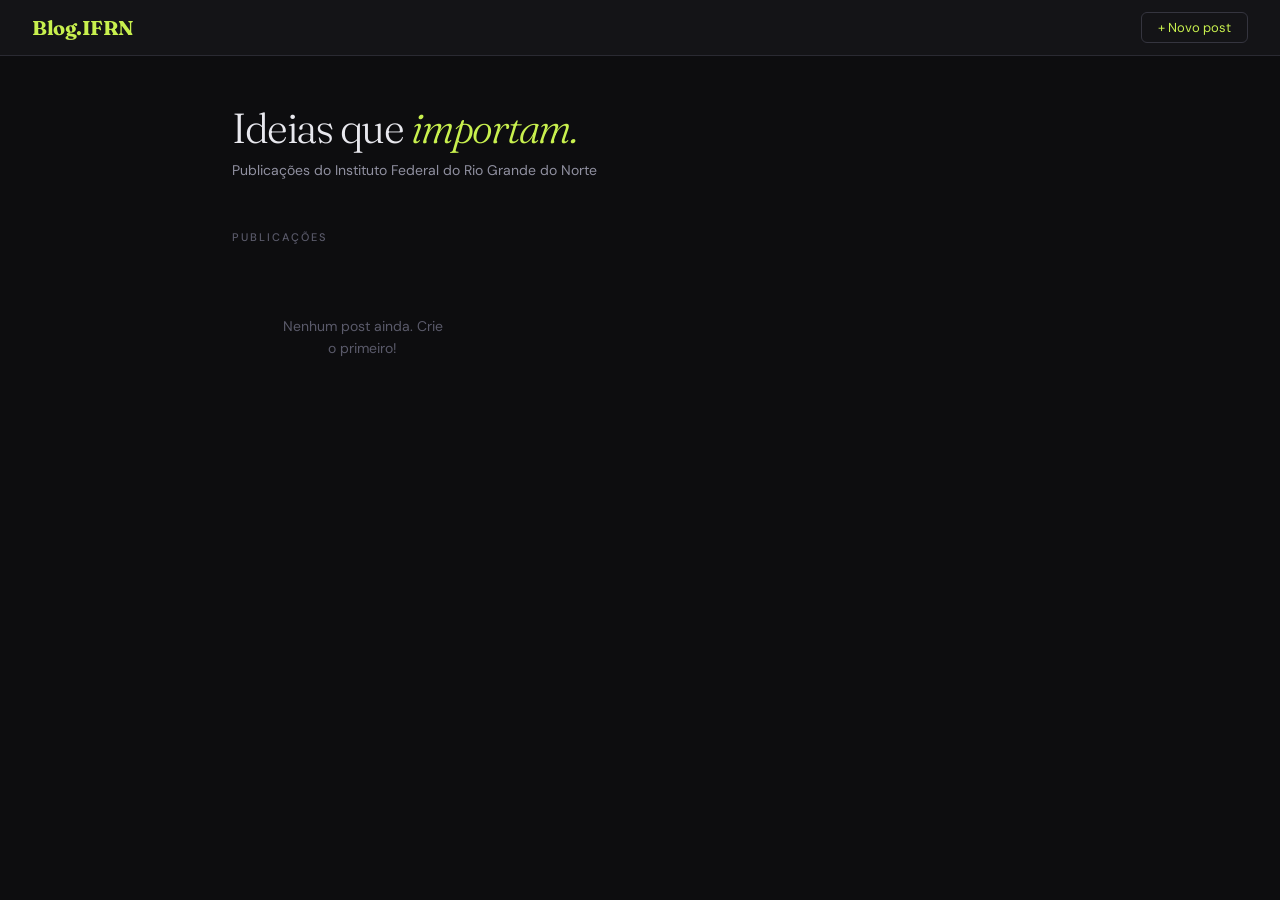
<file: index.html>
<!DOCTYPE html>
<html lang="pt-BR">
<head>
    <meta charset="UTF-8">
    <meta name="viewport" content="width=device-width, initial-scale=1.0">
    <title>Blog.IFRN</title>
    <link rel="preconnect" href="https://fonts.googleapis.com">
    <link href="https://fonts.googleapis.com/css2?family=Fraunces:ital,wght@0,300;0,500;0,700;1,300&family=DM+Sans:wght@300;400;500&display=swap" rel="stylesheet">
    <link rel="stylesheet" href="style.css">
</head>
<body>

<nav>
    <span class="logo" onclick="irParaLista()">Blog.IFRN</span>
    <button class="nav-btn" onclick="irParaFormulario()">+ Novo post</button>
</nav>

<div id="tela-lista" class="tela ativa">
    <div class="wrap">
        <div class="hero">
            <h1>Ideias que <em>importam.</em></h1>
            <p>Publicações do Instituto Federal do Rio Grande do Norte</p>
        </div>
        <p class="section-label">Publicações</p>
        <div class="posts-grid" id="lista-posts"></div>
    </div>
</div>

<div id="tela-formulario" class="tela">
    <div class="form-wrap">
        <div class="form-header">
            <h2 id="form-titulo-header">Novo post</h2>
            <p>Preencha os campos abaixo para publicar</p>
        </div>
        <div class="form-card">
            <div class="form-group">
                <label>Título</label>
                <input type="text" id="titulo" placeholder="Título do post">
            </div>
            <div class="form-group">
                <label>Descrição</label>
                <input type="text" id="descricao" placeholder="Um resumo curto...">
            </div>
            <div class="form-group">
                <label>Conteúdo</label>
                <textarea id="conteudo" placeholder="Escreva o conteúdo completo aqui..."></textarea>
            </div>
            <div class="form-group">
                <label>Autor</label>
                <input type="text" id="autor" placeholder="Seu nome">
            </div>
            <div class="form-actions">
                <button class="btn-ghost" onclick="irParaLista()">Cancelar</button>
                <button class="btn" onclick="salvarPost()">Publicar</button>
            </div>
        </div>
    </div>
</div>

<div id="tela-detalhe" class="tela">
    <div class="post-wrap">
        <button class="post-back" onclick="irParaLista()">← Voltar</button>
        <div id="detalhe-conteudo"></div>
        <div class="comments-section">
            <h3 class="comments-title" id="comments-titulo">Comentários</h3>
            <div class="comment-form">
                <input type="text" id="comentario-nome" placeholder="Seu nome">
                <textarea id="comentario-texto" placeholder="Escreva um comentário..."></textarea>
                <button class="btn" onclick="adicionarComentario()">Comentar</button>
            </div>
            <div id="lista-comentarios"></div>
        </div>
    </div>
</div>

<div class="toast" id="toast"></div>

<script src="script.js"></script>
</body>
</html>
</file>
<file: style.css>
* { margin: 0; padding: 0; box-sizing: border-box; }
:root {
    --bg:      #0d0d0f;
    --bg2:     #141417;
    --bg3:     #1a1a1f;
    --bg4:     #222228;
    --border:  #2a2a32;
    --border2: #35353f;
    --text:    #e8e8ee;
    --text2:   #9090a0;
    --text3:   #5a5a6a;
    --accent:  #c8f04e;
    --accent2: #a8d030;
    --red:     #e05555;
    --radius:  10px;
    --radius2: 16px;
}
body {
    font-family: 'DM Sans', sans-serif;
    background: var(--bg);
    color: var(--text);
    min-height: 100vh;
    font-size: 15px;
    line-height: 1.6;
}

/* NAV */
nav {
    background: var(--bg2);
    border-bottom: 1px solid var(--border);
    padding: 0 2rem;
    display: flex;
    align-items: center;
    justify-content: space-between;
    height: 56px;
    position: sticky;
    top: 0;
    z-index: 100;
}
.logo {
    font-family: 'Fraunces', serif;
    font-size: 20px;
    font-weight: 700;
    color: var(--accent);
    letter-spacing: -0.5px;
    cursor: pointer;
}
.nav-btn {
    background: none;
    border: 1px solid var(--border2);
    color: var(--accent);
    padding: 6px 16px;
    border-radius: 6px;
    cursor: pointer;
    font-size: 13px;
    font-family: 'DM Sans', sans-serif;
    transition: all .15s;
}
.nav-btn:hover { background: var(--accent); color: #0d0d0f; }

/* TELAS */
.tela { display: none; }
.tela.ativa { display: block; }

/* LISTA */
.wrap { max-width: 880px; margin: 0 auto; padding: 3rem 2rem 4rem; }
.hero { margin-bottom: 3rem; }
.hero h1 {
    font-family: 'Fraunces', serif;
    font-size: 42px;
    font-weight: 300;
    line-height: 1.15;
    letter-spacing: -1.5px;
    margin-bottom: .4rem;
}
.hero h1 em { font-style: italic; color: var(--accent); }
.hero p { color: var(--text2); font-size: 14px; }
.section-label {
    font-size: 11px;
    font-weight: 500;
    letter-spacing: 2px;
    text-transform: uppercase;
    color: var(--text3);
    margin-bottom: 1.25rem;
}
.posts-grid {
    display: grid;
    grid-template-columns: repeat(auto-fill, minmax(260px, 1fr));
    gap: 16px;
}
.post-card {
    background: var(--bg2);
    border: 1px solid var(--border);
    border-radius: var(--radius2);
    padding: 1.25rem;
    transition: all .2s;
    position: relative;
    overflow: hidden;
}
.post-card::before {
    content: '';
    position: absolute;
    top: 0; left: 0; right: 0;
    height: 2px;
    background: var(--accent);
    transform: scaleX(0);
    transition: transform .25s;
    transform-origin: left;
}
.post-card:hover { border-color: var(--border2); transform: translateY(-2px); }
.post-card:hover::before { transform: scaleX(1); }
.card-title {
    font-family: 'Fraunces', serif;
    font-size: 17px;
    font-weight: 500;
    line-height: 1.3;
    margin-bottom: .4rem;
    color: var(--text);
}
.card-excerpt { font-size: 13px; color: var(--text2); line-height: 1.55; margin-bottom: 1rem; }
.card-meta { display: flex; align-items: center; justify-content: space-between; font-size: 12px; color: var(--text3); }
.card-actions { display: flex; gap: 6px; margin-top: 1rem; padding-top: .75rem; border-top: 1px solid var(--border); }
.action-btn {
    background: none;
    border: 1px solid var(--border);
    border-radius: 5px;
    padding: 4px 10px;
    font-size: 12px;
    cursor: pointer;
    font-family: 'DM Sans', sans-serif;
    color: var(--text2);
    transition: all .15s;
}
.action-btn:hover { border-color: var(--border2); color: var(--text); }
.action-btn.del:hover { border-color: var(--red); color: var(--red); }
.action-btn.ver { border-color: var(--border2); color: var(--accent); }
.action-btn.ver:hover { background: var(--accent); color: #0d0d0f; }
.empty-state { text-align: center; padding: 3rem; color: var(--text3); font-size: 14px; }

/* FORMULÁRIO */
.form-wrap { max-width: 680px; margin: 0 auto; padding: 3rem 2rem 4rem; }
.form-header { margin-bottom: 2rem; }
.form-header h2 {
    font-family: 'Fraunces', serif;
    font-size: 28px;
    font-weight: 500;
    margin-bottom: .3rem;
}
.form-header p { color: var(--text2); font-size: 14px; }
.form-card {
    background: var(--bg2);
    border: 1px solid var(--border);
    border-radius: var(--radius2);
    padding: 1.5rem;
}
.form-group { margin-bottom: 1rem; }
.form-group label {
    display: block;
    font-size: 12px;
    font-weight: 500;
    color: var(--text2);
    margin-bottom: .4rem;
    letter-spacing: .3px;
}
.form-group input,
.form-group textarea {
    width: 100%;
    background: var(--bg3);
    border: 1px solid var(--border);
    border-radius: 8px;
    padding: .65rem 1rem;
    color: var(--text);
    font-family: 'DM Sans', sans-serif;
    font-size: 14px;
    outline: none;
    transition: border-color .15s;
}
.form-group input:focus,
.form-group textarea:focus { border-color: var(--accent); }
.form-group input::placeholder,
.form-group textarea::placeholder { color: var(--text3); }
.form-group textarea { min-height: 160px; resize: vertical; line-height: 1.6; }
.form-actions { display: flex; gap: 8px; justify-content: flex-end; padding-top: .5rem; }
.btn {
    background: var(--accent);
    border: none;
    color: #0d0d0f;
    padding: .6rem 1.25rem;
    border-radius: 7px;
    cursor: pointer;
    font-size: 13px;
    font-weight: 500;
    font-family: 'DM Sans', sans-serif;
    transition: all .15s;
}
.btn:hover { background: var(--accent2); }
.btn-ghost {
    background: none;
    border: 1px solid var(--border2);
    color: var(--text2);
    padding: .6rem 1.25rem;
    border-radius: 7px;
    cursor: pointer;
    font-size: 13px;
    font-family: 'DM Sans', sans-serif;
    transition: all .15s;
}
.btn-ghost:hover { background: var(--bg3); color: var(--text); }

/* DETALHE DO POST */
.post-wrap { max-width: 720px; margin: 0 auto; padding: 3rem 2rem 4rem; }
.post-back {
    background: none;
    border: none;
    color: var(--text2);
    cursor: pointer;
    font-size: 13px;
    font-family: 'DM Sans', sans-serif;
    display: flex;
    align-items: center;
    gap: 6px;
    margin-bottom: 2rem;
    padding: 0;
    transition: color .15s;
}
.post-back:hover { color: var(--text); }
.post-title {
    font-family: 'Fraunces', serif;
    font-size: 36px;
    font-weight: 400;
    line-height: 1.18;
    letter-spacing: -0.5px;
    margin-bottom: .75rem;
}
.post-meta-row {
    display: flex;
    align-items: center;
    gap: 12px;
    margin-bottom: 2rem;
    padding-bottom: 1.5rem;
    border-bottom: 1px solid var(--border);
}
.author-avatar {
    width: 32px;
    height: 32px;
    border-radius: 50%;
    background: var(--bg4);
    display: flex;
    align-items: center;
    justify-content: center;
    font-size: 12px;
    font-weight: 500;
    color: var(--accent);
    flex-shrink: 0;
}
.post-meta-text { font-size: 13px; color: var(--text2); }
.post-meta-text strong { color: var(--text); font-weight: 500; }
.post-desc { font-size: 15px; color: var(--text2); font-style: italic; margin-bottom: 1.5rem; line-height: 1.7; }
.post-body { font-size: 16px; line-height: 1.8; color: var(--text); margin-bottom: 3rem; }

/* COMENTÁRIOS */
.comments-section { border-top: 1px solid var(--border); padding-top: 2rem; }
.comments-title {
    font-family: 'Fraunces', serif;
    font-size: 20px;
    font-weight: 500;
    margin-bottom: 1.5rem;
}
.comment-form {
    background: var(--bg2);
    border: 1px solid var(--border);
    border-radius: var(--radius2);
    padding: 1.25rem;
    margin-bottom: 2rem;
}
.comment-form input,
.comment-form textarea {
    width: 100%;
    background: var(--bg3);
    border: 1px solid var(--border);
    border-radius: 8px;
    padding: .6rem 1rem;
    color: var(--text);
    font-family: 'DM Sans', sans-serif;
    font-size: 14px;
    outline: none;
    transition: border-color .15s;
    margin-bottom: 10px;
}
.comment-form input:focus,
.comment-form textarea:focus { border-color: var(--border2); }
.comment-form input::placeholder,
.comment-form textarea::placeholder { color: var(--text3); }
.comment-form textarea { resize: none; min-height: 80px; }
.comment-item { padding: 1rem 0; border-bottom: 1px solid var(--border); }
.comment-item:last-child { border-bottom: none; }
.comment-header {
    display: flex;
    align-items: center;
    justify-content: space-between;
    margin-bottom: .4rem;
}
.comment-author { font-size: 13px; font-weight: 500; color: var(--text); }
.comment-date { font-size: 12px; color: var(--text3); }
.comment-text { font-size: 14px; color: var(--text2); line-height: 1.6; }
.comment-del {
    background: none;
    border: none;
    color: var(--text3);
    cursor: pointer;
    font-size: 12px;
    font-family: 'DM Sans', sans-serif;
    padding: 0;
    transition: color .15s;
}
.comment-del:hover { color: var(--red); }

/* TOAST */
.toast {
    position: fixed;
    bottom: 24px;
    right: 24px;
    background: var(--accent);
    color: #0d0d0f;
    padding: .75rem 1.25rem;
    border-radius: 8px;
    font-size: 13px;
    font-weight: 500;
    transform: translateY(80px);
    opacity: 0;
    transition: all .3s;
    z-index: 9999;
}
.toast.show { transform: translateY(0); opacity: 1; }

@media (max-width: 640px) {
    .hero h1 { font-size: 30px; }
    .post-title { font-size: 26px; }
}
</file>
